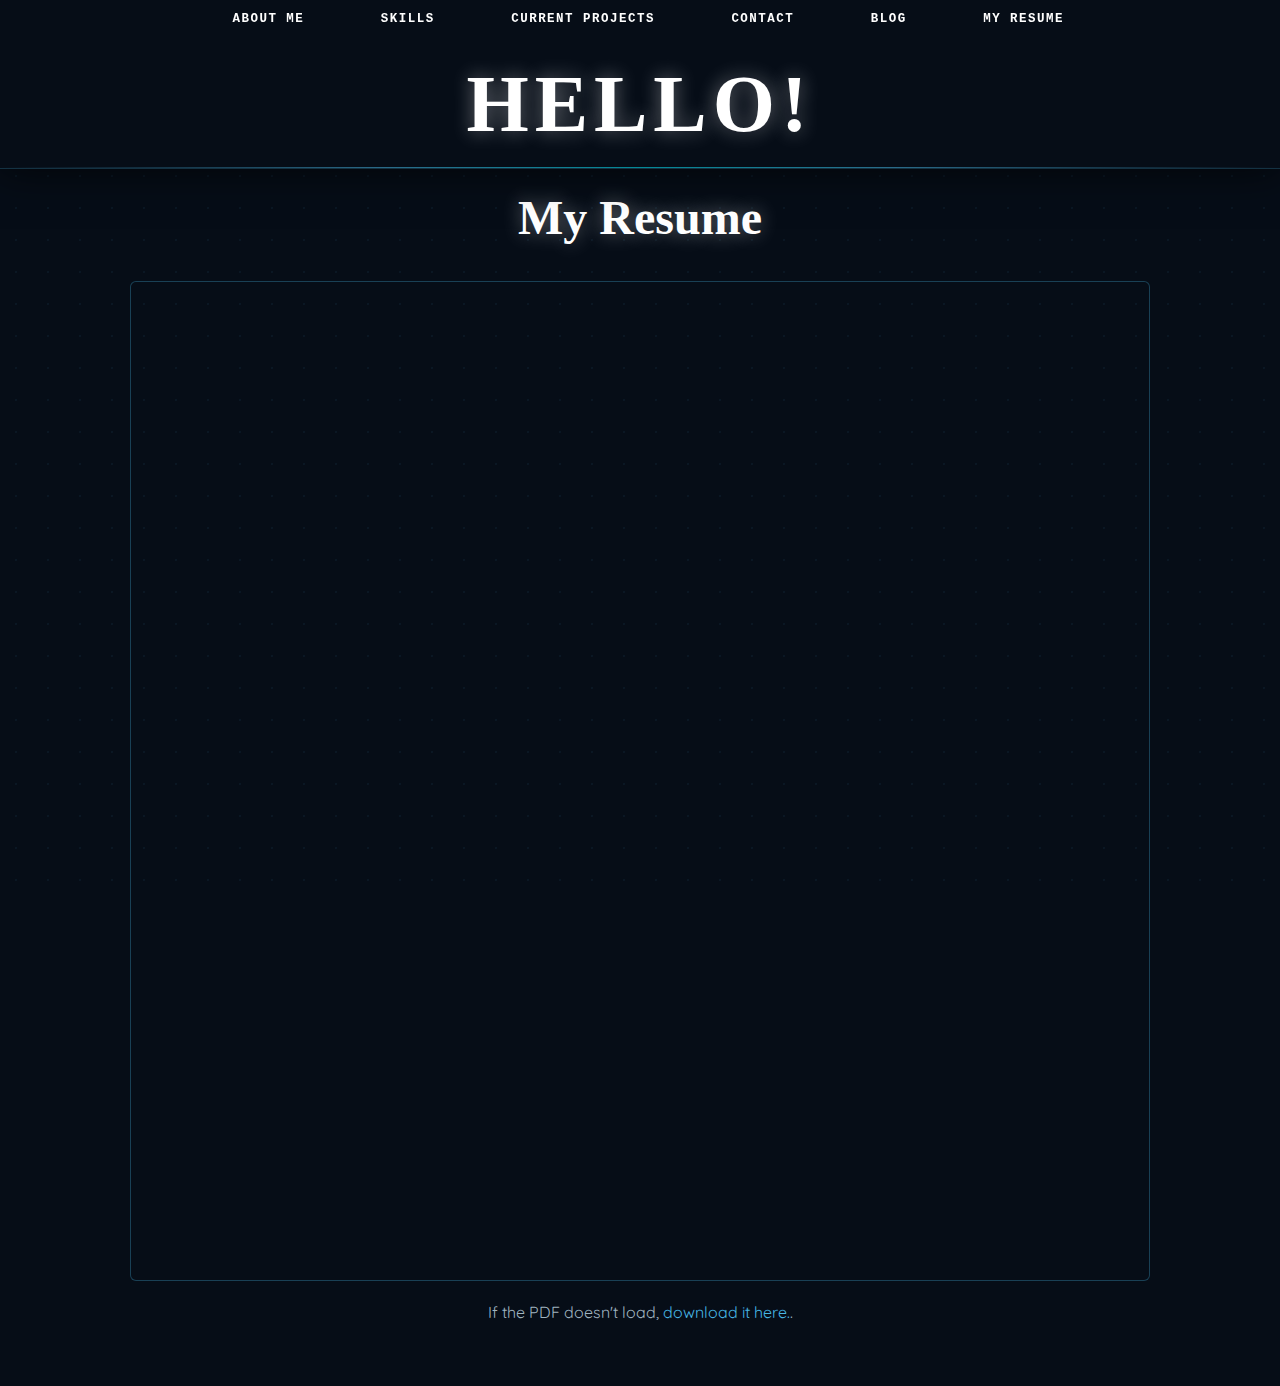
<file: myResume.html>
<!DOCTYPE html>
<html lang="en">
    <head>
        <meta charset="UTF-8" />
        <meta name="viewport" content="width=device-width, initial-scale=1.0" />
        <title>HELLO! - Christopher Macabugao</title>

        <link
            rel="stylesheet"
            href="https://cdnjs.cloudflare.com/ajax/libs/font-awesome/6.6.0/css/all.min.css"
        />
        <link rel="preconnect" href="https://fonts.googleapis.com">
        <link rel="preconnect" href="https://fonts.gstatic.com" crossorigin>
        <link href="https://fonts.googleapis.com/css2?family=Island+Moments&family=Monsieur+La+Doulaise&family=Permanent+Marker&family=Quicksand:wght@300..700&display=swap" rel="stylesheet">
        <link rel="stylesheet" href="index.css" />
    </head>

    <body>
        <header class="site-header">
            <input type="checkbox" id="hamburger" class="hamburger-checkbox">
            <label for="hamburger" class="hamburger" aria-label="Toggle menu">
                <span></span>
                <span></span>
                <span></span>
            </label>

            <nav class="main-nav">
                <ul class="nav-list" id="nav-list">
                    <li><a href="index.html#about">About Me</a></li>
                    <li><a href="index.html#skills">Skills</a></li>
                    <li><a href="index.html#future-dev">Current Projects</a></li>
                    <li><a href="index.html#contact">Contact</a></li>
                    <li><a href="blog1.html">Blog</a></li>
                    <li><a href="myResume.html">My Resume</a></li>
                </ul>
            </nav>

            <h1 class="hello-title">
                <a href="index.html">HELLO!</a>
            </h1>
        </header>
        <div class="resume-container">
            <h2>My Resume</h2>
            <iframe src="files/Macabugao-Cyber-Resume (1).pdf" title="Christopher Macabugao Resume" width="100%" height="800px"></iframe>
            <p>If the PDF doesn't load, <a href="files/Macabugao-Cyber-Resume (1).pdf" download>download it here.</a>.</p>
        </div>
    </body>
</html>
</file>
<file: index.css>
@import url('https://fonts.googleapis.com/css2?family=Island+Moments&family=Monsieur+La+Doulaise&family=Permanent+Marker&display=swap');

/* =================================== GLOBAL & RESET =================================== */
*, *::before, *::after {
    margin: 0;
    padding: 0;
    box-sizing: border-box;
}

html {
    scroll-behavior: smooth;
    scroll-padding-top: 180px;
    height: 100%;
    width: 100%;
}

body {
    font-family: 'Quicksand', sans-serif;
    min-height: 100%;
    display: flex;
    flex-direction: column;
    line-height: 1.6;
    color: #333;
    background: #060d17;
    overflow-x: hidden;
}

/* =================================== HEADER SECTION =================================== */
.site-header {
    position: fixed;
    top: 0;
    left: 0;
    right: 0;
    width: 100%;
    background: #060d17;
    color: white;
    text-align: center;
    z-index: 1000;
}

.hello-title a {
    font-family: 'Permanent Marker', cursive;
    font-size: 3.5rem;
    color: white;
    text-decoration: none;
    text-shadow: 0 0 20px rgba(255, 255, 255, 0.4);
    transition: text-shadow 0.45s ease;
}

.hello-title a:hover {
    text-shadow: 
        0 0 40px #ffffff,
        0 0 80px #ffffff,
        0 0 120px #ffffff;
}

.hamburger-checkbox {
    display: none;
}

.hamburger {
    position: absolute;
    top: 20px;
    right: 20px;
    cursor: pointer;
    z-index: 1001;
    display: inline-block;
}

.hamburger span {
    background: white;
    width: 30px;
    height: 4px;
    margin: 5px 0;
    display: block;
    transition: all 0.3s ease;
}

.hamburger-checkbox:checked + .hamburger span:nth-child(1) {
    transform: rotate(45deg) translate(5px, 5px);
}

.hamburger-checkbox:checked + .hamburger span:nth-child(2) {
    opacity: 0;
}

.hamburger-checkbox:checked + .hamburger span:nth-child(3) {
    transform: rotate(-45deg) translate(7px, -6px);
}

.main-nav {
    max-height: 0;
    overflow: hidden;
    transition: max-height 0.4s ease-in-out;
    position: absolute;
    top: 100%;
    left: 0;
    width: 100%;
    background: #060d17;
    padding: 0;
    z-index: 999;
}

.hamburger-checkbox:checked ~ .main-nav {
    max-height: 500px;
}

.nav-list {
    list-style: none;
    padding: 0;
    margin: 0;
    display: flex;
    flex-direction: column;
    align-items: center;
    gap: 20px;
}

.nav-list li {
    margin: 0;
}

.nav-list a {
    color: white;
    text-decoration: none;
    font-weight: bold;
    font-size: 1rem;
    transition: color 0.3s ease;
    display: block;
    padding: 10px 20px;
}

.nav-list a:hover {
    color: #47b6e4;
}

.container {
    max-width: 1200px;
    margin: 0 auto;
    display: flex;
    flex-direction: column;
    align-items: center;
    gap: 1rem;
}

@media (min-width: 835px) {
    .hamburger {
        display: none;
    }

    .main-nav {
        max-height: none;
        overflow: visible;
        display: flex;
        position: static;
        background: none;
        padding: 0;
        justify-content: center;
        transition: none;
    }

    .nav-list {
        flex-direction: row;
        gap: 60px;
    }

    .nav-list a {
        font-size: 1.1rem;
        padding: 10px 0;
        position: relative;
    }

    .nav-list a::after {
        content: '';
        position: absolute;
        width: 0;
        height: 3px;
        bottom: 0;
        left: 50%;
        background: #47b6e4;
        transition: all 0.4s ease;
        transform: translateX(-50%);
    }

    .nav-list a:hover::after {
        width: 100%;
    }

    .nav-list a:hover {
        color: #47b6e4;
    }
    
    .hello-title a {
        font-size: 5rem;
    }
}

/* =================================== WELCOME SECTION =================================== */
.welcome-section {
    position: relative;
    height: 140vh;
    background: #060d17;
    display: flex;
    align-items: center;
    overflow: hidden;
}

.welcome-container {
    width: 100%;
    max-width: 1200px;
    margin: 0 auto;
    display: flex;
    flex-direction: column;
    align-items: center;
}

.welcome-text-wrapper {
    text-align: center;
    z-index: 2;
}

.welcome-title {
    font-family: 'Permanent Marker', cursive;
    font-size: 3rem;
    color: white;
    line-height: 1.1;
    margin-bottom: 15px;
    text-shadow: 4px 4px 0px rgba(0,0,0,0.3);
}

.welcome-tagline {
    font-size: 1.1rem;
    color: #47b6e4;
    margin-bottom: 25px;
    font-weight: bold;
    letter-spacing: 1px;
}

.social-icons {
    display: flex;
    justify-content: center;
    gap: 20px;
    margin-bottom: 40px;
}

.social-icons a {
    color: white;
    font-size: 20px;
    width: 40px;
    height: 40px;
    background: rgba(255, 255, 255, 0.15);
    border-radius: 50%;
    display: inline-flex;
    align-items: center;
    justify-content: center;
    transition: all 0.3s ease;
}

.social-icons a:hover {
    background: #ff4757;
    transform: translateY(-5px);
}

.scroll-down {
    display: inline-flex;
    align-items: center;
    gap: 10px;
    padding: 12px 30px;
    background: #47b6e4;
    color: white;
    font-weight: bold;
    text-decoration: none;
    border-radius: 50px;
    transition: all 0.4s ease;
    box-shadow: 0 5px 15px rgba(71, 182, 228, 0.4);
}

.scroll-down:hover {
    background: #ff4757;
    transform: translateY(5px);
    box-shadow: 0 10px 25px rgba(255, 71, 87, 0.5);
}

.welcome-image-wrapper {
    position: relative;
    z-index: 1;
    animation: fadeIn 1.5s ease-out;
}

.portrait-frame {
    position: relative;
    width: 280px;
    height: 350px;
    border: 8px solid rgba(255, 255, 255, 0.1);
    border-radius: 30px 0 30px 0;
    box-shadow: 20px 20px 0 rgba(0,0,0,0.2);
    overflow: hidden;
    transition: transform 0.3s ease;
}

.portrait-frame:hover {
    transform: scale(1.02) rotate(1deg);
    border-color: #47b6e4;
}

.portrait-frame img {
    width: 100%;
    height: 100%;
    object-fit: cover;
}

#welcome .welcome-text-wrapper {
    animation: slideRight 1s ease-out backwards;
}

#welcome .welcome-image-wrapper {
    animation: slideLeft 2s ease-out backwards;
}

@media (min-width: 429px) and (max-width: 834px) {
    .welcome-section {
        height: 75vh;
    }
}

@media (min-width: 835px) {
    .welcome-section {
        height: 120vh;
    }
    
    .welcome-container {
        width: 100%;
        max-width: 950px;
        margin: 0 auto;
        flex-direction: row;
        justify-content: space-between;
        align-items: center;
        text-align: left;
        padding: 0 40px;
    }

    .welcome-text-wrapper {
        text-align: left;
        flex: 1;
    }

    .social-icons {
        justify-content: flex-start;
    }

    .welcome-title {
        font-size: 4.5rem;
    }

    .welcome-tagline {
        font-size: 1.4rem;
    }

    .welcome-image-wrapper {
        flex: 1;
        display: flex;
        justify-content: flex-end;
    }

    .portrait-frame {
        width: 400px;
        height: 500px;
        border-width: 12px;
        box-shadow: 30px 30px 0 rgba(0,0,0,0.2);
    }
}

/* =================================== ABOUT SECTION =================================== */
.about-section {
    position: relative;
    padding: 100px 20px;
    background: #f8f9fa;
    overflow: hidden;
}

.about-container {
    position: relative;
    min-height: 700px;
    width: 100%;
    max-width: 1200px;
    margin: 0 auto;
    display: flex;
    flex-direction: column;
    justify-content: center;
    align-items: center;
}

#about .about-container {
    animation: slideUp 1s ease-out 1s backwards;
}

.about-container:has(.orbit-img:hover) .about-text {
    opacity: 0.2;
    transition: opacity 0.3s;
}

.about-text {
    position: relative;
    z-index: 10;
    width: 90%;
    max-width: 500px;
    background: rgba(255, 255, 255, 0.9);
    padding: 40px;
    border-radius: 20px;
    box-shadow: 0 15px 35px rgba(0, 0, 0, 0.15);
    text-align: center;
    border: 1px solid rgba(0,0,0,0.05);
    backdrop-filter: blur(5px);
}

.orbit-img {
    position: absolute;
    z-index: 1;
    width: 120px;
    height: 120px;
    object-fit: cover;
    border-radius: 15px;
    border: 4px solid white;
    box-shadow: 0 8px 20px rgba(0,0,0,0.2);
    transition: transform 0.4s cubic-bezier(0.175, 0.885, 0.32, 1.275), z-index 0s;
}

.orbit-img:hover {
    z-index: 100;
    border-color: #47b6e4;
    box-shadow: 0 15px 40px rgba(0,0,0,0.4);
    cursor: pointer;
}

.pos-1 { top: 5%;      left: -10%;    transform: rotate(-15deg); }
.pos-2 { top: 5%;      right: -10%;   transform: rotate(10deg); }
.pos-3 { top: 40%;     left: -20px;   transform: rotate(-5deg); }
.pos-4 { top: -10%;    right: 35%;    transform: rotate(5deg); }
.pos-5 { bottom: 5%;   left: -10%;    transform: rotate(-10deg); }
.pos-6 { bottom: 5%;   right: -10%;   transform: rotate(8deg); }
.pos-7 { bottom: -10%; left: 35%;     transform: rotate(-10deg); }
.pos-8 { bottom: 40%;  left: 80%;     transform: rotate(8deg); }

.pos-1:hover { transform: scale(2.2) translate(30px, 30px) rotate(0deg); }
.pos-2:hover { transform: scale(2.2) translate(-30px, 30px) rotate(0deg); }
.pos-3:hover { transform: scale(2.2) translate(30%, 0px) rotate(0deg); }
.pos-4:hover { transform: scale(2.2) translate(0%, 30%) rotate(0deg); }
.pos-5:hover { transform: scale(2.2) translate(30%, -30px) rotate(0deg); }
.pos-6:hover { transform: scale(2.2) translate(-30px, -30px) rotate(0deg); }
.pos-7:hover { transform: scale(2.2) translate(0%, -30%) rotate(0deg); }
.pos-8:hover { transform: scale(2.2) translate(-30%, 0%) rotate(0deg); }

@media (min-width: 429px) and (max-width: 834px) {
    .about-section .about-container {
        display: flex !important;
        flex-direction: column;
        justify-content: center;
        align-items: center;
        min-height: 800px;
    }

    .about-text {
        max-width: 550px;
        padding: 50px;
    }

    .orbit-img {
        width: 200px;
        height: 200px;
    }

    .pos-1 { top: 2%; left: 5%; }
    .pos-2 { top: 2%; right: 5%; }
    .pos-3 { top: 40%; left: 0%; }
    .pos-4 { top: 0%; right: 36%; }
    .pos-5 { bottom: 5%; left: 10%; }
    .pos-6 { bottom: 5%; right: 10%; }
    .pos-7 { bottom: 4%; left: 37%; }
    .pos-8 { bottom: 40%; left: 75%; }
}

@media (min-width: 835px) {
    .about-section .about-container {
        display: flex !important;
        flex-direction: column;
        align-items: center;
        justify-content: center;
        width: 100%;
        margin: 0 auto;
    }
      
    .about-container {
        min-height: 800px;
    }

    .about-text {
        max-width: 700px;
        padding: 60px;
    }

    .orbit-img {
        width: 250px;
        height: 250px;
    }

    .pos-1 { top: 2%; left: 5%; }
    .pos-2 { top: 2%; right: 5%; }
    .pos-3 { top: 40%; left: 75%; }
    .pos-4 { top: 0%; right: 40%; }
    .pos-5 { bottom: 5%; left: 10%; }
    .pos-6 { bottom: 5%; right: 10%; }
    .pos-7 { bottom: 4%; left: 40%; }
    .pos-8 { bottom: 40%; left: 0%; }

    .pos-1:hover { transform: scale(1.2) translate(30px, 30px) rotate(0deg); }
    .pos-2:hover { transform: scale(1.2) translate(-30px, 30px) rotate(0deg); }
    .pos-3:hover { transform: scale(1.2) translate(-30%, 0px) rotate(0deg); }
    .pos-4:hover { transform: scale(1.2) translate(0%, 10%) rotate(0deg); }
    .pos-5:hover { transform: scale(1.2) translate(30px, -30px) rotate(0deg); }
    .pos-6:hover { transform: scale(1.2) translate(-30px, -30px) rotate(0deg); }
    .pos-7:hover { transform: scale(1.2) translate(0%, -30%) rotate(0deg); }
    .pos-8:hover { transform: scale(1.2) translate(30%, 0%) rotate(0deg); }
}

/* =================================== SKILLS SECTION =================================== */
.skills-bg {
    background: #e3f2fd;
    padding: 40px 0;
}

.skills-section .section-title {
    font-family: 'Permanent Marker';
    font-size: 3rem;
    color: #264559;
    text-align: center;
    margin-bottom: 40px;
}

.skill-row {
    display: grid;
    gap: 50px;
    margin-bottom: 100px;
    align-items: center;
    grid-template-columns: 1fr;
    text-align: center;
}

.skill-text {
    background: white;
    padding: 40px;
    border-radius: 16px;
    box-shadow: 0 15px 35px rgba(0, 0, 0, 0.3);
}

.skill-title {
    font-family: 'Permanent Marker', cursive;
    font-size: 2rem;
    color: #47b6e4;
    margin-bottom: 20px;
}

.skill-image {
    display: flex;
    justify-content: center;
    align-items: center;
    order: -1;
}

.card {
    perspective: 1000px;
    cursor: pointer;
    background: transparent;
}

.card-inner {
    position: relative;
    width: 100%;
    height: 100%;
    text-align: center;
    transition: transform 0.6s cubic-bezier(0.4, 0.2, 0.2, 1);
    transform-style: preserve-3d;
}

.card:hover .card-inner {
    transform: rotateY(180deg);
}

.card-front,
.card-back {
    position: absolute;
    width: 100%;
    height: 100%;
    backface-visibility: hidden;
    overflow: hidden;
    border: 3px solid rgba(255,255,255,0.1);
    box-shadow: 0 10px 20px rgba(0,0,0,0.3);
}

.card-front { 
    background: #fff; 
}

.card-front img {
    width: 100%;
    height: 100%;
    object-fit: cover;
    transition: transform 0.5s ease;
}

.card:hover .card-front img { 
    transform: scale(1.1); 
}

.card-back {
    background: #1a2d3a;
    transform: rotateY(180deg);
    display: flex;
    flex-direction: column;
    align-items: center;
    justify-content: center;
    border-color: #47b6e4;
}

.card-back h3 {
    font-family: 'Permanent Marker', cursive;
    color: #47b6e4;
    margin-bottom: 10px;
    font-size: 1.5rem;
}

.card-back ul {
    list-style: none;
    padding: 0;
    margin: 0;
}

.card-back li {
    color: white;
    font-size: 1.1rem;
    margin: 5px 0;
    border-bottom: 1px solid rgba(255,255,255,0.2);
    padding-bottom: 2px;
}

.skill-image .card {
    width: 350px;
    height: 350px;
}

.skill-image .card-front,
.skill-image .card-back {
    border-radius: 20%;
    border: 5px solid white;
}

.orbit-item .card-front,
.orbit-item .card-back {
    border-radius: 16px;
}

.skill-row.reverse {
    direction: ltr;
}

.skill-row.reverse > * {
    direction: ltr;
}

#skills .skill-row {
    animation: slideRight 2s ease-out 1s backwards;
}

#skills .skill-row.reverse {
    animation: slideLeft 2s ease-out 1.2s backwards;
}

@media (min-width: 429px) and (max-width: 834px) {
    .skill-row {
        grid-template-columns: 1fr 1fr;
        text-align: left;
        gap: 40px;
    }

    .skill-row.reverse {
        direction: rtl;
    }
    
    .skill-row.reverse .skill-text {
        direction: ltr;
        text-align: left;
    }
}

@media (min-width: 835px) {
    .skill-row {
        grid-template-columns: 1fr 1fr;
        text-align: left;
        gap: 60px;
    }

    .skill-row.reverse {
        direction: rtl;
    }

    .skill-image {
        order: initial;
    }

    .skill-image .card {
        height: 400px;
        width: 400px;
    }
}
/* =================================== PROJECTS SECTION =================================== */
#future-dev {
    background: #060d17;
    padding: 80px 20px;
    color: white;
}

.future-dev-container {
    max-width: 1200px;
    margin: 0 auto;
}

.future-title {
    font-family: 'Permanent Marker', cursive;
    font-size: 3rem;
    color: #47b6e4;
    margin-bottom: 40px;
    text-align: center;
    text-shadow: 0 0 20px rgba(71, 182, 228, 0.4);
    animation: glowPulse 3s infinite alternate;
}

/* ── Orbit Stage ── */
.orbit-stage {
    --orbit-r: 360px;
    position: relative;
    width: 100%;
    height: 380px;
    perspective: 1400px;
    perspective-origin: 50% 50%;
    display: flex;
    align-items: center;
    justify-content: center;
    margin-top: 20px;
}

.orbit-track {
    position: relative;
    width: 160px;
    height: 220px;
    transform-style: preserve-3d;
    transition: transform 0.9s cubic-bezier(0.45, 0.05, 0.55, 0.95);
}

.orbit-item {
    position: absolute;
    width: 160px;
    height: 220px;
    top: 0;
    left: 0;
    cursor: pointer;
}

.orbit-item .card {
    width: 160px;
    height: 220px;
}

/* Active (front) card: glow boost */
.orbit-item.active .card-front,
.orbit-item.active .card-back {
    box-shadow: 0 0 32px rgba(71, 182, 228, 0.45), 0 20px 50px rgba(0, 0, 0, 0.5);
}

/* Nav buttons */
.orbit-btn {
    position: absolute;
    top: 50%;
    transform: translateY(-50%);
    background: rgba(71, 182, 228, 0.1);
    border: 1px solid rgba(71, 182, 228, 0.35);
    color: #47b6e4;
    font-size: 2.4rem;
    line-height: 1;
    width: 50px;
    height: 50px;
    border-radius: 50%;
    cursor: pointer;
    z-index: 10;
    display: flex;
    align-items: center;
    justify-content: center;
    transition: background 0.2s, border-color 0.2s, transform 0.2s;
    user-select: none;
    font-family: sans-serif;
}

.orbit-btn:hover {
    background: rgba(71, 182, 228, 0.28);
    border-color: rgba(71, 182, 228, 0.7);
    transform: translateY(-50%) scale(1.12);
}

.orbit-prev { left: 16px; }
.orbit-next { right: 16px; }

.tile-warning-flip .warning-front {
    background: #333;
    border: 3px solid #ff4757;
    display: flex;
    flex-direction: column;
    align-items: center;
    justify-content: center;
    text-align: center;
    padding: 10px;
}

.warning-front p {
    color: white;
    font-size: 1.1rem;
    line-height: 1.4;
}

.warning-front strong {
    font-family: 'Permanent Marker', cursive;
    font-size: 2rem;
    background: linear-gradient(90deg, #ff4757, #ff6b6b);
    -webkit-background-clip: text;
    background-clip: text;
    -webkit-text-fill-color: transparent;
    display: block;
    animation: pulseGlow 1s infinite alternate;
}

.tile-warning-flip .card-back {
    background: #1a2d3a;
    border-color: #ff4757;
}

#future-dev .future-title {
    animation: fadeIn 1s ease-out 1.5s backwards;
}
#future-dev .orbit-stage {
    animation: slideUp 1s ease-out 1.7s backwards;
}

#contact .contact-container {
    animation: slideUp 1s ease-out 2s backwards;
}

/* ==================== PROGRESS BARS ==================== */

.progress-wrapper {
    width: 100%;
    margin: 10px 0;
}

.progress-label {
    display: flex;
    justify-content: space-between;
    font-size: 0.8rem;
    font-weight: bold;
    color: #ff4757;
    margin-bottom: 5px;
}

.progress-track {
    width: 100%;
    height: 10px;
    background: rgba(0, 0, 0, 0.4);
    border-radius: 10px;
    overflow: hidden;
    border: 1px solid rgba(255, 71, 87, 0.3);
}

.bootcamp-progress-fill,
.mactrack-progress-fill,
.dashboard-progress-fill,
.rmf-progress-fill {
    height: 100%;
    background: linear-gradient(90deg, #ff4757, #ff6b6b);
    border-radius: 10px;
    width: 0%;
    box-shadow: 0 0 10px rgba(255, 71, 87, 0.7);
}

.rmf-progress-fill {
    background: linear-gradient(90deg, #00d2d3, #47b6e4);
    box-shadow: 0 0 10px rgba(71, 182, 228, 0.7);
}

.card:hover .bootcamp-progress-fill  { animation: bootcamp-load 1.5s ease-out forwards 0.3s; }
.card:hover .mactrack-progress-fill  { animation: mactrack-load 1.5s ease-out forwards 0.3s; }
.card:hover .dashboard-progress-fill { animation: dashboard-load 1.5s ease-out forwards 0.3s; }
.card:hover .rmf-progress-fill       { animation: rmf-load 1.5s ease-out forwards 0.3s; }

.tile-big .card-front { background: #0d1a24; }
.tile-big .card-back  { background: #1a2d3a; }



/* ==================== RMF LOADING BAR ==================== */

.rmf-progress-fill {
    height: 100%;
    background: linear-gradient(90deg, #00d2d3, #47b6e4);
    border-radius: 10px;
    width: 0%;
    box-shadow: 0 0 10px rgba(71, 182, 228, 0.7);
}

.card:hover .rmf-progress-fill {
    animation: rmf-loadBar 1.5s ease-out forwards 0.3s;
}

@keyframes rmf-loadBar {
    from { width: 0%; }
    to   { width: 30%; }
}

@media (max-width: 700px) {
    .orbit-stage {
        --orbit-r: 240px;
        height: 320px;
    }
    .orbit-item,
    .orbit-item .card {
        width: 130px;
        height: 180px;
    }
    .orbit-track {
        width: 130px;
        height: 180px;
    }
}

@media (min-width: 1024px) {
    .future-title {
        font-size: 5rem;
    }
    .orbit-stage {
        --orbit-r: 400px;
        height: 420px;
    }
}

/* =================================== CONTACT SECTION =================================== */
.contact-section {
    padding: 50px 20px;
    background: #e3f2fd;
    color: black;
    text-align: center;
}

.contact-container {
    max-width: 1200px;
    margin: 0 auto;
    padding: 20px;
    background: #47b6e4;
    border-radius: 20px;
    box-shadow: 0 10px 30px rgba(0, 0, 0, 0.4);
    display: flex;
    flex-direction: column;
    align-items: center;
    gap: 10px;
}

.contact-header {
    font-family: 'Permanent Marker';
    font-size: 2.5rem;
    color: #f8f9fa;
    margin-bottom: 5px;
    text-shadow: 2px 2px 0 #264559;
}

.contact-social-icons {
    display: flex;
    justify-content: center;
    gap: 30px;
}

.contact-social-icons a {
    color: #264559;
    font-size: 24px;
    width: 45px;
    height: 45px;
    background: rgb(255, 255, 255, 0.15);
    border-radius: 50%;
    display: inline-flex;
    align-items: center;
    justify-content: center;
    transition: all 0.3s ease;
}

.contact-social-icons a:hover {
    background: rgba(255, 71, 87);
    transform: translateY(-5px);
}

.contact-content {
    width: 100%;
    display: flex;
    flex-direction: column;
    gap: 30px;
    align-items: center;
}

form {
    width: 100%;
    max-width: 500px;
    display: flex;
    flex-direction: column;
    gap: 20px;
}

.form-group {
    display: flex;
    flex-direction: column;
    text-align: left;
}

.form-group label {
    font-size: 1.1rem;
    margin-bottom: 10px;
    color: #264559;
    font-weight: bold;
}

.form-group input,
.form-group textarea {
    padding: 12px;
    border: 1px solid #264559;
    border-radius: 10px;
    background: #f8f9fa;
    color: #264559;
    font-size: 1rem;
    transition: all 0.3s ease;
}

button[type="submit"] {
    padding: 14px 30px;
    background: linear-gradient(90deg, #47b6e4, #0a1628);
    color: white;
    font-weight: bold;
    font-size: 1.2rem;
    border: none;
    border-radius: 50px;
    cursor: pointer;
    transition: all 0.4s ease;
    box-shadow: 0 8px 25px rgba(71, 182, 228, 0.3);
}

button[type="submit"]:hover {
    background: linear-gradient(90deg, #ff4757, #ff6b6b);
    transform: translateY(-5px);
    box-shadow: 0 15px 35px rgba(255, 71, 87, 0.5);
}

.contact-photo img {
    height: 200px;
    width: 200px;
    border: 5px solid #47b6e4;
    border-radius: 50%;
    box-shadow: 10px 10px 40px rgb(255, 255, 255, 1);
}

@media (min-width: 429px) and (max-width: 834px) {
    .contact-container {
        padding: 40px;
        flex-direction: column;
    }

    .contact-photo img {
        height: 250px;
        width: 250px;
    }
}

@media (min-width: 835px) {
    .contact-container {
        padding: 20px;
    }

    .contact-header {
        font-size: 3rem;
    }

    .contact-photo img {
        height: 440px;
        width: 440px;
    }

    .contact-content {
        flex-direction: row;
        justify-content: space-between;
        align-items: flex-start;
        gap: 50px;
    }

    form {
        flex: 1;
    }

    .contact-photo {
        flex: 0 0 auto;
    }
}

/* =================================== FOOTER SECTION =================================== */
.site-footer {
    background: #040a12;
    color: white;
    text-align: center;
}

.back-to-top {
    position: fixed;
    color: white;
    bottom: 80px;
    right: 0px;
    font-size: 26px;
    width: 50px;
    height: 50px;
    background: rgba(255, 255, 255, 0.15);
    border-radius: 50%;
}

.site-footer .hello-title a {
    font-size: 3.5rem;
    color: white;
}

.my-name {
    font-family: 'Island Moments', cursive;
    font-size: 1.5rem;
    color: #47b6e4;
    margin: 30px 0 0;
    display: flex;
    flex-direction: column;
    align-items: center;
    line-height: 0.9;
}

.first-name {
    font-size: 3rem;
    font-style: italic;
    color: white;
    margin-bottom: -20px;
}

.last-name {
    font-size: 5rem;
    font-weight: bold;
    color: #47b6e4;
    text-shadow: 4px 4px 12px rgba(0, 0, 0, 0.6);
}

.footer-socials {
    margin-top: 30px;
    margin-bottom: 30px;
    justify-content: center;
}

.copyright {
    font-size: 0.85rem;
    opacity: 0.6;
    margin-top: 20px;
    border-top: 1px solid rgba(255,255,255,0.1);
    padding-top: 20px;
    width: 100%;
    max-width: 400px;
    margin-left: auto;
    margin-right: auto;
}

@media (min-width: 835px) {
    .site-footer .hello-title a {
        font-size: 5rem;
    }
}

/* =================================== KEYFRAMES =================================== */
@keyframes glowPulse {
    from { text-shadow: 0 0 10px rgba(71, 182, 228, 0.5); }
    to   { text-shadow: 0 0 30px rgba(71, 182, 228, 1); }
}

@keyframes pulseGlow {
    from { text-shadow: 0 0 10px rgba(255, 71, 87, 0.8), 0 0 20px rgba(255, 71, 87, 0.6); }
    to   { text-shadow: 0 0 15px rgba(255, 71, 87, 1),   0 0 30px rgba(255, 71, 87, 0.8); }
}

@keyframes neonPulse {
    from { box-shadow: 0 0 5px rgba(0, 238, 255, 0.4), inset 0 0 5px rgba(0, 238, 255, 0.4); }
    to   { box-shadow: 0 0 20px rgba(0, 238, 255, 0.9), inset 0 0 10px rgba(0, 238, 255, 0.9); transform: scale(1.1); }
}

@keyframes fadeIn {
    from { opacity: 0; }
    to   { opacity: 1; }
}

@keyframes slideDown {
    from { opacity: 0; transform: translateY(-200px); }
    to   { opacity: 1; transform: translateY(0); }
}

@keyframes slideRight {
    from { opacity: 0; transform: translateX(-200px); }
    to   { opacity: 1; transform: translateX(0); }
}

@keyframes slideLeft {
    from { opacity: 0; transform: translateX(200px); }
    to   { opacity: 1; transform: translateX(0); }
}

@keyframes slideUp {
    from { opacity: 0; transform: translateY(200px); }
    to   { opacity: 1; transform: translateY(0); }
}

@keyframes popUp {
    from { opacity: 0; transform: scale(0.8); }
    to   { opacity: 1; transform: scale(1); }
}

@keyframes bootcamp-load { 
    from { width: 0%; } 
    to { width: 17%; } 
}

@keyframes mactrack-load { 
    from { width: 0%; } 
    to { width: 90%; } 
}

@keyframes dashboard-load { 
    from { width: 0%; } 
    to { width: 10%; } 
}

@keyframes rmf-load { 
    from { width: 0%; } 
    to { width: 30%; }
} 

/* ==================== FLIP INDICATOR STYLES ==================== */

.flip-indicator {
    position: absolute;
    bottom: 15px; 
    left: 50%;
    transform: translateX(-50%); 
    
    background: rgba(38, 69, 89, 0.85); 
    backdrop-filter: blur(4px);
    color: #47b6e4;
    border: 1px solid rgba(71, 182, 228, 0.4);
    
    padding: 8px 16px;
    border-radius: 50px; 
    font-size: 0.85rem;
    font-weight: bold;
    text-transform: uppercase;
    letter-spacing: 1px;
    
    display: flex;
    align-items: center;
    gap: 8px;
    
    box-shadow: 0 4px 15px rgba(0,0,0,0.3);
    transition: all 0.3s ease;
    opacity: 0.9;
    z-index: 5;
}

.flip-indicator {
    animation: bounceHint 2s infinite;
}

@keyframes bounceHint {
    0%, 20%, 50%, 80%, 100% {transform: translateX(-50%) translateY(0);}
    40% {transform: translateX(-50%) translateY(-5px);}
    60% {transform: translateX(-50%) translateY(-3px);}
}

.card:hover .flip-indicator {
    opacity: 0;
    transition: opacity 0.2s;
}

/* ==================== BLOG PAGE STYLES ==================== */

.blog-section {
    padding: 120px 20px 60px; 
    min-height: 100vh;
    background: #e3f2fd; 
}

.blog-container {
    background: white;
    border-radius: 20px;
    overflow: hidden;
    box-shadow: 0 10px 40px rgba(0,0,0,0.1);
    max-width: 800px !important;
    padding-top: 80px !important;

}

.blog-hero {
    width: 400px;
    height: 400px;
    overflow: hidden;
}

.blog-hero img {
    width: 100%;
    height: 100%;
    border-radius: 50%;
    object-fit: contain;
}

.blog-content {
    padding: 40px;
    text-align: left;
}

.blog-date {
    color: #ff4757;
    font-weight: bold;
    font-size: 0.9rem;
    text-transform: uppercase;
    letter-spacing: 1px;
}

.blog-title {
    font-family: 'Permanent Marker', cursive;
    color: #264559;
    font-size: 2.5rem;
    margin: 10px 0 30px;
    line-height: 1.1;
}

.blog-body p {
    font-size: 1.1rem;
    color: #555;
    line-height: 1.8;
    margin-bottom: 20px;
}

.blog-body h3 {
    color: #47b6e4;
    margin-top: 30px;
    margin-bottom: 10px;
    font-size: 1.5rem;
}

.blog-quote {
    border-left: 5px solid #ff4757;
    padding-left: 20px;
    font-style: italic;
    color: #264559;
    font-size: 1.2rem;
    margin: 30px 0;
    background: #f8f9fa;
    padding: 20px;
    border-radius: 0 10px 10px 0;
}

.blog-footer {
    margin-top: 50px;
    border-top: 1px solid #eee;
    padding-top: 30px;
    text-align: center;
}

.rmf-link {
    color: #00eeff; 
    text-decoration: none; 
    margin-top: 20px; 
    font-size: 0.9rem;
    font-weight: bold;
    font-family: 'Courier New', monospace;
    display: inline-flex;
    align-items: center;
    gap: 8px; 
    transition: all 0.3s ease;
}

.rmf-link:hover {
    color: white;
    text-shadow: 0 0 10px #00eeff;
    transform: translateY(-2px);
}

/* =================================================================
   JAVASCRIPT ENHANCEMENT STYLES  (added by main.js)
   ================================================================= */

/* ── Custom Cursor ── */
.cursor-ring,
.cursor-dot {
    position: fixed;
    pointer-events: none;
    z-index: 9999;
    border-radius: 50%;
    transform: translate(-50%, -50%);
    will-change: left, top;
    top: -300px;
    left: -300px;
}

.cursor-ring {
    width: 34px;
    height: 34px;
    border: 2px solid rgba(71, 182, 228, 0.75);
    transition: width 0.22s ease, height 0.22s ease, border-color 0.22s ease;
}

.cursor-ring.big {
    width: 58px;
    height: 58px;
    border-color: rgba(255, 71, 87, 0.8);
}

.cursor-dot {
    width: 6px;
    height: 6px;
    background: #47b6e4;
    box-shadow: 0 0 8px #47b6e4, 0 0 16px rgba(71,182,228,0.4);
}

/* ── Particle Canvas ── */
.particle-canvas {
    position: absolute;
    inset: 0;
    width: 100%;
    height: 100%;
    pointer-events: none;
    z-index: 0;
}

/* Ensure welcome content stays above canvas */
.welcome-section .welcome-container {
    position: relative;
    z-index: 2;
}

/* ── Scroll Progress Bar ── */
#scroll-progress {
    position: fixed;
    top: 0;
    left: 0;
    height: 3px;
    width: 0%;
    background: linear-gradient(90deg, #47b6e4, #00eeff, #ff4757);
    z-index: 9998;
    box-shadow: 0 0 10px rgba(71, 182, 228, 0.7);
    pointer-events: none;
    transition: width 0.08s linear;
}

/* ── Scroll Reveal  ── */
.rv {
    transition: opacity 0.75s cubic-bezier(0.22, 1, 0.36, 1),
                transform 0.75s cubic-bezier(0.22, 1, 0.36, 1);
}

.rv-up    { opacity: 0; transform: translateY(48px); }
.rv-left  { opacity: 0; transform: translateX(-48px); }
.rv-right { opacity: 0; transform: translateX(48px); }

.rv.rv-show {
    opacity: 1 !important;
    transform: none !important;
}

/* ── Active Nav Link ── */
.nav-list a.nav-active {
    color: #47b6e4;
}

@media (min-width: 835px) {
    .nav-list a.nav-active::after {
        width: 100%;
    }
}

/* ── Typewriter cursor blink ── */
.welcome-tagline::after {
    content: '|';
    color: #47b6e4;
    font-weight: bold;
    margin-left: 2px;
    animation: blink 0.75s step-end infinite;
}

@keyframes blink {
    0%, 100% { opacity: 1; }
    50%       { opacity: 0; }
}

/* ── Back-to-top enhanced ── */
.back-to-top {
    display: flex;
    align-items: center;
    justify-content: center;
    cursor: pointer;
    opacity: 0;
    transform: translateY(8px);
    transition: opacity 0.35s ease, transform 0.35s ease, background 0.3s ease;
    text-decoration: none;
}

.back-to-top.btt-visible {
    opacity: 1;
    transform: translateY(0);
}

.back-to-top:hover {
    background: #47b6e4;
    color: #264559;
}

/* ── Click-to-flip (touch devices) ── */
.touch-flipped .card-inner {
    transform: rotateY(180deg) !important;
}

/* ── Floating Orbit Photos ── */
@keyframes orbitFloat {
    0%   { transform: rotate(var(--base-rot, 0deg)) translateY(0px);     }
    100% { transform: rotate(var(--base-rot, 0deg)) translateY(-12px);   }
}

.orbit-float {
    animation:
        orbitFloat var(--float-dur, 3s) ease-in-out var(--float-delay, 0s) infinite alternate;
}

/* Pause float on hover so the CSS hover zoom takes over cleanly */
.orbit-float:hover {
    animation-play-state: paused;
}

/* ── Header — glass/blur on scroll ── */
.header-scrolled {
    backdrop-filter: blur(12px);
    box-shadow: 0 2px 24px rgba(0, 0, 0, 0.4);
    background: rgba(38, 69, 89, 0.88) !important;
}

/* ── Toast Notification ── */
.toast-msg {
    position: fixed;
    bottom: 30px;
    left: 50%;
    transform: translateX(-50%) translateY(20px);
    background: #1a2d3a;
    color: #47b6e4;
    padding: 14px 28px;
    border-radius: 50px;
    font-weight: bold;
    font-size: 1rem;
    border: 1px solid rgba(71, 182, 228, 0.6);
    box-shadow: 0 8px 30px rgba(71, 182, 228, 0.35);
    opacity: 0;
    transition: opacity 0.4s ease, transform 0.4s ease;
    z-index: 10000;
    pointer-events: none;
    white-space: nowrap;
    display: flex;
    align-items: center;
    gap: 10px;
}

.toast-show {
    opacity: 1;
    transform: translateX(-50%) translateY(0);
}

/* ── Glitch flicker CSS helper ── */
.welcome-title {
    position: relative;
    display: inline-block;
    cursor: default;
}

/* ── Skill Card enhanced hover (desktop) ── */
@media (min-width: 835px) {
    .skill-image .card:hover {
        filter: drop-shadow(0 0 18px rgba(71, 182, 228, 0.45));
    }
}

/* ── Project Card glow on hover ── */
.orbit-item .card:hover {
    filter: drop-shadow(0 0 12px rgba(71, 182, 228, 0.3));
}

/* ── Hero section: slight gradient overlay for contrast ── */
.welcome-section::before {
    content: '';
    position: absolute;
    inset: 0;
    background: radial-gradient(ellipse at 60% 50%, rgba(71,182,228,0.06) 0%, transparent 70%);
    pointer-events: none;
    z-index: 1;
}

/* ── Form input focus glow ── */
.form-group input:focus,
.form-group textarea:focus {
    outline: none;
    border-color: #47b6e4;
    box-shadow: 0 0 0 3px rgba(71, 182, 228, 0.2);
}

/* ── Social icon transition improvement ── */
.social-icons a,
.contact-social-icons a {
    transition: background 0.3s ease, transform 0.3s ease, box-shadow 0.3s ease !important;
}

.social-icons a:hover,
.contact-social-icons a:hover {
    box-shadow: 0 8px 20px rgba(255, 71, 87, 0.45);
}

/* ── Portrait glow on hover ── */
.portrait-frame:hover {
    box-shadow: 0 0 40px rgba(71, 182, 228, 0.35), 30px 30px 0 rgba(0,0,0,0.2);
}

/* ── Flip indicator pulse ring (extra flair) ── */
.flip-indicator::before {
    content: '';
    position: absolute;
    inset: -4px;
    border-radius: inherit;
    border: 1px solid rgba(71, 182, 228, 0.3);
    animation: ringPulse 2s ease-in-out infinite;
}

@keyframes ringPulse {
    0%, 100% { transform: scale(1);   opacity: 0.4; }
    50%       { transform: scale(1.1); opacity: 0;   }
}

/* =================================================================
   PROJECT CARD REDESIGN
   ================================================================= */

/* ── Card-front overlay (label + status badge) ── */
.card-front-overlay {
    position: absolute;
    bottom: 0;
    left: 0;
    right: 0;
    padding: 28px 14px 10px;
    background: linear-gradient(to top, rgba(15, 25, 35, 0.96) 0%, transparent 100%);
    display: flex;
    align-items: flex-end;
    justify-content: space-between;
    z-index: 3;
    pointer-events: none;
}

.cfo-label {
    font-family: 'Permanent Marker', cursive;
    font-size: 0.82rem;
    color: #fff;
    letter-spacing: 1px;
    text-transform: uppercase;
    text-shadow: 0 1px 4px rgba(0,0,0,0.8);
}

.cfo-badge {
    font-size: 0.62rem;
    color: #47b6e4;
    font-weight: bold;
    letter-spacing: 1px;
    text-transform: uppercase;
    display: flex;
    align-items: center;
    gap: 4px;
    font-family: 'Courier New', monospace;
}

/* ── Status pulse dot ── */
.status-pulse {
    width: 7px;
    height: 7px;
    border-radius: 50%;
    display: inline-block;
    background: #47b6e4;
    flex-shrink: 0;
    animation: dotPulse 1.8s ease-in-out infinite;
}
.status-pulse.amber { background: #ffa502; animation: dotPulseAmber 1.8s ease-in-out infinite; }
.status-pulse.red   { background: #ff4757; animation: dotPulseRed   1.5s ease-in-out infinite; }
.status-pulse.green { background: #2ed573; animation: dotPulseGreen 2s ease-in-out infinite; }

@keyframes dotPulse      { 0%,100%{box-shadow:0 0 0 0 rgba(71,182,228,0.6)} 50%{box-shadow:0 0 0 5px rgba(71,182,228,0)} }
@keyframes dotPulseAmber { 0%,100%{box-shadow:0 0 0 0 rgba(255,165,2,0.6)}  50%{box-shadow:0 0 0 5px rgba(255,165,2,0)}  }
@keyframes dotPulseRed   { 0%,100%{box-shadow:0 0 0 0 rgba(255,71,87,0.6)}  50%{box-shadow:0 0 0 5px rgba(255,71,87,0)}  }
@keyframes dotPulseGreen { 0%,100%{box-shadow:0 0 0 0 rgba(46,213,115,0.6)} 50%{box-shadow:0 0 0 5px rgba(46,213,115,0)} }

/* ── Card-back: grid pattern + layout ── */
.card-back {
    background-image:
        linear-gradient(rgba(71,182,228,0.04) 1px, transparent 1px),
        linear-gradient(90deg, rgba(71,182,228,0.04) 1px, transparent 1px);
    background-size: 22px 22px;
}

/* Card-back content layout */
.cb-wrap {
    display: flex;
    flex-direction: column;
    align-items: center;
    justify-content: center;
    gap: 6px;
    width: 100%;
    height: 100%;
    padding: 16px;
}

.cb-icon {
    font-size: 2.2rem;
    color: #47b6e4;
    filter: drop-shadow(0 0 10px rgba(71,182,228,0.7));
    line-height: 1;
    margin-bottom: 4px;
}

.cb-icon.icon-red   { color: #ff4757; filter: drop-shadow(0 0 10px rgba(255,71,87,0.7)); }
.cb-icon.icon-gold  { color: #ffd700; filter: drop-shadow(0 0 10px rgba(255,215,0,0.7)); }
.cb-icon.icon-green { color: #2ed573; filter: drop-shadow(0 0 10px rgba(46,213,115,0.7)); }
.cb-icon.icon-amber { color: #ffa502; filter: drop-shadow(0 0 10px rgba(255,165,2,0.7)); }

.cb-title {
    font-family: 'Permanent Marker', cursive;
    color: #47b6e4;
    margin: 0;
    font-size: 1.15rem;
    text-align: center;
    line-height: 1.2;
}

.cb-status-badge {
    display: inline-flex;
    align-items: center;
    gap: 5px;
    background: rgba(71,182,228,0.1);
    border: 1px solid rgba(71,182,228,0.3);
    padding: 2px 10px;
    border-radius: 20px;
    font-size: 0.62rem;
    font-weight: bold;
    color: #47b6e4;
    letter-spacing: 1px;
    text-transform: uppercase;
    font-family: 'Courier New', monospace;
}

.cb-status-badge.badge-red   { color:#ff4757; background:rgba(255,71,87,0.1);  border-color:rgba(255,71,87,0.3); }
.cb-status-badge.badge-gold  { color:#ffd700; background:rgba(255,215,0,0.1);  border-color:rgba(255,215,0,0.3); }
.cb-status-badge.badge-green { color:#2ed573; background:rgba(46,213,115,0.1); border-color:rgba(46,213,115,0.3); }
.cb-status-badge.badge-amber { color:#ffa502; background:rgba(255,165,2,0.1);  border-color:rgba(255,165,2,0.3); }

.cb-desc {
    color: rgba(255,255,255,0.82);
    font-size: 0.78rem;
    line-height: 1.5;
    text-align: center;
    margin: 0;
}

.cb-tags {
    display: flex;
    flex-wrap: wrap;
    justify-content: center;
    gap: 4px;
    margin-top: 4px;
}

.cb-tag {
    background: rgba(255,255,255,0.06);
    border: 1px solid rgba(255,255,255,0.14);
    color: rgba(255,255,255,0.6);
    padding: 2px 7px;
    border-radius: 4px;
    font-size: 0.6rem;
    font-weight: bold;
    letter-spacing: 0.5px;
    text-transform: uppercase;
    font-family: 'Courier New', monospace;
}

.cb-tag.tag-cyan  { color: #47b6e4; border-color: rgba(71,182,228,0.3); background: rgba(71,182,228,0.08); }
.cb-tag.tag-red   { color: #ff4757; border-color: rgba(255,71,87,0.3);  background: rgba(255,71,87,0.08);  }
.cb-tag.tag-gold  { color: #ffd700; border-color: rgba(255,215,0,0.3);  background: rgba(255,215,0,0.08);  }

/* ── Warning card: animated pulsing border ── */
.tile-warning-flip .card-front.warning-front {
    border-width: 2px;
    animation: warnBorder 2s ease-in-out infinite;
    overflow: hidden;
}

.tile-warning-flip .card-front.warning-front::before {
    content: '';
    position: absolute;
    inset: 0;
    background: repeating-linear-gradient(
        -45deg,
        transparent,
        transparent 18px,
        rgba(255,71,87,0.04) 18px,
        rgba(255,71,87,0.04) 36px
    );
    pointer-events: none;
    z-index: 0;
    animation: stripeShift 4s linear infinite;
}

@keyframes stripeShift {
    from { background-position: 0 0; }
    to   { background-position: 72px 0; }
}

@keyframes warnBorder {
    0%,100% { box-shadow: 0 0 8px rgba(255,71,87,0.4),  inset 0 0 8px rgba(255,71,87,0.1); }
    50%      { box-shadow: 0 0 22px rgba(255,71,87,0.8), inset 0 0 18px rgba(255,71,87,0.15); }
}

/* ── MACSys card: gold shimmer on front ── */
.tile-big .card-front {
    overflow: hidden;
}

.tile-big .card-front::after {
    content: '';
    position: absolute;
    top: -50%;
    left: -75%;
    width: 50%;
    height: 200%;
    background: linear-gradient(
        105deg,
        transparent 40%,
        rgba(255,215,0,0.08) 50%,
        transparent 60%
    );
    transform: skewX(-20deg);
    animation: shimmer 4s ease-in-out infinite;
    pointer-events: none;
}

@keyframes shimmer {
    0%   { left: -75%; }
    60%, 100% { left: 130%; }
}

/* ── MACSys card-back: gold accent line ── */
.tile-big .card-back {
    border-top: 3px solid rgba(255, 215, 0, 0.6);
}

/* Highlight stat numbers in project cards */
.cb-stat {
    display: flex;
    align-items: baseline;
    gap: 4px;
    justify-content: center;
}

.cb-stat-num {
    font-family: 'Permanent Marker', cursive;
    font-size: 1.6rem;
    color: #47b6e4;
    line-height: 1;
    text-shadow: 0 0 12px rgba(71,182,228,0.6);
}

.cb-stat-label {
    font-size: 0.65rem;
    color: rgba(255,255,255,0.5);
    text-transform: uppercase;
    letter-spacing: 1px;
    font-family: 'Courier New', monospace;
}

.cb-divider {
    width: 40px;
    height: 1px;
    background: linear-gradient(90deg, transparent, rgba(71,182,228,0.5), transparent);
    margin: 4px auto;
}

/* ── RMF card-back: SDLC stage strip ── */
.sdlc-stages {
    display: flex;
    gap: 3px;
    margin-top: 6px;
}

.sdlc-step {
    flex: 1;
    height: 5px;
    border-radius: 3px;
    background: rgba(255,255,255,0.1);
}

.sdlc-step.done  { background: #2ed573; }
.sdlc-step.active {
    background: #47b6e4;
    box-shadow: 0 0 6px rgba(71,182,228,0.8);
    animation: sdlcPulse 1.5s ease-in-out infinite;
}

@keyframes sdlcPulse {
    0%,100% { opacity: 1; }
    50%      { opacity: 0.5; }
}

.sdlc-label {
    font-size: 0.55rem;
    color: rgba(255,255,255,0.4);
    letter-spacing: 0.5px;
    text-transform: uppercase;
    font-family: 'Courier New', monospace;
    text-align: center;
    margin-top: 3px;
}

/* ── MACTrack: almost-complete glow ── */
.tile-mactrack .card-back {
    border-top: 3px solid rgba(46,213,115,0.6);
}

/* ── Orbit card hover: colored glow per category ── */
.orbit-item.tile-warning-flip .card:hover { filter: drop-shadow(0 0 14px rgba(255,71,87,0.5)); }
.orbit-item.tile-big          .card:hover { filter: drop-shadow(0 0 14px rgba(255,215,0,0.35)); }

/* =================================================================
   FULL CYBER / AI THEME REDESIGN
   ================================================================= */

/* ── Design tokens ── */
:root {
    --c-bg-deep:  #060d17;
    --c-bg-dark:  #080f1d;
    --c-bg-panel: #0a1628;
    --c-cyan:     #47b6e4;
    --c-bright:   #00eeff;
    --c-green:    #00ff88;
    --c-red:      #ff4757;
    --c-amber:    #ffa502;
    --c-text:     #c8e6f5;
    --c-dim:      rgba(200,230,245,0.45);
    --c-border:   rgba(71,182,228,0.22);
    --c-glow:     rgba(71,182,228,0.12);
}

/* ── Global: subtle dot-grid overlay ── */
body::after {
    content: '';
    position: fixed;
    inset: 0;
    background-image: radial-gradient(rgba(71,182,228,0.06) 1px, transparent 1px);
    background-size: 32px 32px;
    pointer-events: none;
    z-index: 0;
    mix-blend-mode: screen;
}

/* Ensure sections sit above body overlay */
header, main, footer, section { position: relative; z-index: 1; }

/* ── Scrollbar ── */
::-webkit-scrollbar { width: 5px; }
::-webkit-scrollbar-track { background: var(--c-bg-deep); }
::-webkit-scrollbar-thumb { background: rgba(71,182,228,0.35); border-radius: 3px; }
::-webkit-scrollbar-thumb:hover { background: rgba(71,182,228,0.6); }

/* ═══════════════════════════════════
   HEADER
═══════════════════════════════════ */
.site-header {
    border-bottom: 1px solid var(--c-border);
    box-shadow: 0 0 40px rgba(0,0,0,0.7);
}

/* Neon line under header */
.site-header::after {
    content: '';
    position: absolute;
    bottom: 0; left: 0; right: 0;
    height: 1px;
    background: linear-gradient(90deg, transparent 0%, #47b6e4 30%, #00eeff 50%, #47b6e4 70%, transparent 100%);
    opacity: 0.55;
    pointer-events: none;
}

/* Nav: monospace terminal style */
.nav-list a {
    font-family: 'Courier New', monospace !important;
    font-size: 0.78rem !important;
    letter-spacing: 1.5px;
    text-transform: uppercase;
}

.nav-list a::before {
    content: '> ';
    color: var(--c-cyan);
    opacity: 0;
    transition: opacity 0.25s;
    font-size: 0.9em;
}

.nav-list a:hover::before,
.nav-list a.nav-active::before { opacity: 1; }

/* Logo glow */
.hello-title a {
    letter-spacing: 6px;
}
.hello-title a:hover {
    text-shadow: 0 0 20px rgba(255,255,255,0.6), 0 0 40px #47b6e4, 0 0 80px #47b6e4 !important;
}

/* ═══════════════════════════════════
   HERO SECTION
═══════════════════════════════════ */

/* Gradient depth overlay */
.welcome-section {
    background: radial-gradient(ellipse at 40% 60%, #0f2540 0%, #060d17 70%) !important;
}

/* Hero eyebrow badge */
.hero-eyebrow {
    font-family: 'Courier New', monospace;
    font-size: 0.68rem;
    letter-spacing: 4px;
    color: var(--c-bright);
    text-transform: uppercase;
    margin-bottom: 10px;
    opacity: 0.8;
}
.eyebrow-bracket { color: rgba(71,182,228,0.4); }

/* Sys-bar */
.hero-sys-bar {
    display: flex;
    align-items: center;
    flex-wrap: wrap;
    gap: 8px 14px;
    margin: 14px 0 28px;
    font-family: 'Courier New', monospace;
    font-size: 0.63rem;
    letter-spacing: 1.5px;
    text-transform: uppercase;
    color: var(--c-dim);
}
.hsb-item { display: flex; align-items: center; gap: 5px; }
.hsb-sep  { color: rgba(71,182,228,0.25); font-weight: bold; }

/* Scroll-down button: terminal style */
.scroll-down {
    font-family: 'Courier New', monospace !important;
    letter-spacing: 2px;
    font-size: 0.85rem !important;
    font-weight: bold;
    text-transform: uppercase;
    border: 1px solid rgba(71,182,228,0.6) !important;
    background: rgba(71,182,228,0.08) !important;
    box-shadow: 0 0 20px rgba(71,182,228,0.15), inset 0 0 20px rgba(71,182,228,0.04) !important;
    color: #060d17 !important;
}
.scroll-down:hover {
    background: rgba(255,71,87,0.12) !important;
    border-color: rgba(255,71,87,0.6) !important;
    box-shadow: 0 0 25px rgba(255,71,87,0.3), inset 0 0 20px rgba(255,71,87,0.06) !important;
}

/* ── HUD frame around portrait ── */
.hud-frame {
    position: relative;
    display: inline-block;
    padding: 14px;
}

.hc {
    position: absolute;
    width: 24px; height: 24px;
    border-color: var(--c-cyan);
    border-style: solid;
    opacity: 0.75;
    transition: opacity 0.3s, width 0.3s, height 0.3s;
}
.hud-frame:hover .hc { opacity: 1; width: 32px; height: 32px; }

.hc-tl { top: 0;    left: 0;   border-width: 3px 0 0 3px; }
.hc-tr { top: 0;    right: 0;  border-width: 3px 3px 0 0; }
.hc-bl { bottom: 0; left: 0;   border-width: 0 0 3px 3px; }
.hc-br { bottom: 0; right: 0;  border-width: 0 3px 3px 0; }

/* Rotating scan ring */
.hud-scan-ring {
    position: absolute;
    inset: -6px;
    border-radius: 30px 0 30px 0;
    border: 1px solid rgba(71,182,228,0.2);
    animation: ringRotate 8s linear infinite;
    pointer-events: none;
}
.hud-scan-ring::after {
    content: '';
    position: absolute;
    top: -1px; left: 30%;
    width: 20%;
    height: 2px;
    background: linear-gradient(90deg, transparent, #00eeff, transparent);
    box-shadow: 0 0 8px #00eeff;
}
@keyframes ringRotate {
    from { transform: rotate(0deg); }
    to   { transform: rotate(360deg); }
}

/* Scan sweep on portrait image */
.portrait-frame {
    overflow: hidden;
    border-color: rgba(71,182,228,0.35) !important;
    box-shadow: 0 0 0 1px rgba(71,182,228,0.1),
                0 0 30px rgba(71,182,228,0.12),
                30px 30px 0 rgba(0,0,0,0.3) !important;
}
.portrait-frame::after {
    content: '';
    position: absolute;
    left: 0; right: 0;
    height: 2px;
    background: linear-gradient(90deg, transparent, rgba(0,238,255,0.7), transparent);
    box-shadow: 0 0 10px rgba(0,238,255,0.5);
    animation: scanSweep 5s linear infinite;
    pointer-events: none;
    z-index: 5;
}
@keyframes scanSweep {
    0%   { top: -3px; opacity: 0; }
    5%   { opacity: 1; }
    95%  { opacity: 0.7; }
    100% { top: 105%; opacity: 0; }
}

/* HUD id label under portrait */
.hud-id-label {
    position: absolute;
    bottom: -6px;
    left: 50%;
    transform: translateX(-50%);
    font-family: 'Courier New', monospace;
    font-size: 0.52rem;
    letter-spacing: 2px;
    color: var(--c-cyan);
    background: #0a1628;
    padding: 2px 12px;
    border: 1px solid rgba(71,182,228,0.25);
    border-radius: 2px;
    white-space: nowrap;
}

/* ═══════════════════════════════════
   ABOUT SECTION
═══════════════════════════════════ */
.about-section {
    background: var(--c-bg-deep) !important;
}

/* Circuit grid behind about */
.about-section::before {
    content: '';
    position: absolute;
    inset: 0;
    background-image:
        linear-gradient(rgba(71,182,228,0.03) 1px, transparent 1px),
        linear-gradient(90deg, rgba(71,182,228,0.03) 1px, transparent 1px);
    background-size: 48px 48px;
    pointer-events: none;
}

/* Terminal window styling for about-text */
.about-text {
    background: rgba(6,13,23,0.97) !important;
    border: 1px solid var(--c-border) !important;
    border-top: none !important;
    box-shadow:
        0 0 0 1px rgba(71,182,228,0.08),
        0 0 60px rgba(71,182,228,0.06),
        0 30px 80px rgba(0,0,0,0.6) !important;
    padding: 0 !important;
    overflow: hidden;
    backdrop-filter: none !important;
}

.about-text-body {
    padding: 30px 40px;
}

.about-text .section-title {
    color: var(--c-bright) !important;
    text-shadow: 0 0 20px rgba(0,238,255,0.35) !important;
    letter-spacing: 3px;
}

.about-text p {
    color: var(--c-text);
    line-height: 1.8;
}

/* Orbit images: glow on dark bg */
.orbit-img {
    border-color: rgba(71,182,228,0.4) !important;
    box-shadow: 0 0 18px rgba(71,182,228,0.15), 0 8px 25px rgba(0,0,0,0.5) !important;
}

/* ═══════════════════════════════════
   TERMINAL BAR COMPONENT
   (shared: about + contact + skills)
═══════════════════════════════════ */
.terminal-bar {
    display: flex;
    align-items: center;
    gap: 10px;
    background: rgba(0,0,0,0.5);
    border-bottom: 1px solid rgba(71,182,228,0.18);
    padding: 8px 16px;
    flex-shrink: 0;
}

.terminal-dots {
    display: flex;
    gap: 5px;
    flex-shrink: 0;
}
.terminal-dots span {
    width: 10px; height: 10px;
    border-radius: 50%;
    display: block;
}
.terminal-dots span:nth-child(1) { background: #ff5f57; box-shadow: 0 0 4px rgba(255,95,87,0.5); }
.terminal-dots span:nth-child(2) { background: #febc2e; box-shadow: 0 0 4px rgba(254,188,46,0.5); }
.terminal-dots span:nth-child(3) { background: #28c840; box-shadow: 0 0 4px rgba(40,200,64,0.5);  }

.terminal-cmd {
    font-family: 'Courier New', monospace;
    font-size: 0.7rem;
    color: rgba(71,182,228,0.6);
    letter-spacing: 0.5px;
    white-space: nowrap;
    overflow: hidden;
    text-overflow: ellipsis;
}
.cmd-hl    { color: var(--c-bright); }
.cmd-cursor {
    display: inline-block;
    width: 7px; height: 12px;
    background: var(--c-cyan);
    vertical-align: text-bottom;
    margin-left: 3px;
    animation: blink 1s step-end infinite;
}

/* ═══════════════════════════════════
   SKILLS SECTION
═══════════════════════════════════ */
.skills-section,
.skills-bg {
    background: var(--c-bg-dark) !important;
}

/* Hex grid + radial glows */
.skills-bg {
    position: relative;
}
.skills-bg::before {
    content: '';
    position: absolute;
    inset: 0;
    background:
        radial-gradient(ellipse at 10% 50%, rgba(71,182,228,0.07) 0%, transparent 55%),
        radial-gradient(ellipse at 90% 50%, rgba(0,238,255,0.04) 0%, transparent 55%);
    pointer-events: none;
}
.skills-bg::after {
    content: '';
    position: absolute;
    inset: 0;
    background-image:
        linear-gradient(rgba(71,182,228,0.035) 1px, transparent 1px),
        linear-gradient(90deg, rgba(71,182,228,0.035) 1px, transparent 1px);
    background-size: 38px 38px;
    pointer-events: none;
}

/* Skills section header */
.skills-section-header {
    text-align: center;
    margin-bottom: 20px;
    position: relative;
    z-index: 1;
}
.skills-section-label {
    font-family: 'Courier New', monospace;
    font-size: 0.65rem;
    letter-spacing: 4px;
    color: rgba(71,182,228,0.5);
    text-transform: uppercase;
    margin-bottom: 6px;
}

.skills-section .section-title {
    color: var(--c-bright) !important;
    text-shadow: 0 0 25px rgba(0,238,255,0.4), 0 0 60px rgba(0,238,255,0.15) !important;
}

/* Skill-text: HUD dark panel */
.skill-text {
    background: rgba(6,13,23,0.95) !important;
    border: 1px solid var(--c-border) !important;
    border-top: none !important;
    overflow: hidden;
    padding-top: 0 !important;
    position: relative;
}
.skill-text p { color: var(--c-text); position: relative; z-index: 1; }
.skill-title  { position: relative; z-index: 1; }

/* Ambient glow inside skill panel */
.skill-text::after {
    content: '';
    position: absolute;
    inset: 0;
    background: linear-gradient(135deg, rgba(71,182,228,0.04) 0%, transparent 55%);
    pointer-events: none;
}

/* Skill panel bar */
.skill-panel-bar {
    display: flex;
    align-items: center;
    justify-content: space-between;
    background: rgba(0,0,0,0.45);
    border-bottom: 1px solid rgba(71,182,228,0.18);
    padding: 7px 16px;
}
.spb-tag {
    font-family: 'Courier New', monospace;
    font-size: 0.62rem;
    color: var(--c-cyan);
    letter-spacing: 1.5px;
    text-transform: uppercase;
    display: flex; align-items: center; gap: 6px;
}
.spb-status {
    font-family: 'Courier New', monospace;
    font-size: 0.58rem;
    color: rgba(71,182,228,0.55);
    letter-spacing: 1px;
    text-transform: uppercase;
    display: flex; align-items: center; gap: 5px;
}

/* Skill card-back: terminal list */
.skill-image .card-back li {
    font-family: 'Courier New', monospace !important;
    font-size: 0.92rem;
    color: var(--c-bright) !important;
    border-bottom-color: rgba(71,182,228,0.12) !important;
    text-align: left;
}
.skill-image .card-back li::before {
    content: '» ';
    color: rgba(0,238,255,0.4);
    font-size: 0.85em;
}
.skill-image .card-back h3 {
    text-shadow: 0 0 18px rgba(71,182,228,0.6);
    letter-spacing: 2px;
}

/* ═══════════════════════════════════
   PROJECTS SECTION HEADER
═══════════════════════════════════ */
.future-title {
    font-size: 3rem;
}

/* Decorative sub-label under future-title */
#future-dev .future-dev-container::before {
    content: '// ACTIVE_OPERATIONS.LOG';
    display: block;
    font-family: 'Courier New', monospace;
    font-size: 0.62rem;
    letter-spacing: 4px;
    color: rgba(71,182,228,0.35);
    text-align: center;
    margin-bottom: 6px;
}

/* ═══════════════════════════════════
   CONTACT SECTION
═══════════════════════════════════ */
.contact-section {
    background: var(--c-bg-deep) !important;
    position: relative;
}
.contact-section::before {
    content: '';
    position: absolute;
    inset: 0;
    background-image: radial-gradient(rgba(71,182,228,0.055) 1px, transparent 1px);
    background-size: 26px 26px;
    pointer-events: none;
}

.contact-container {
    background: rgba(6,13,23,0.97) !important;
    border: 1px solid var(--c-border) !important;
    border-top: none !important;
    box-shadow:
        0 0 0 1px rgba(71,182,228,0.08),
        0 0 80px rgba(71,182,228,0.06),
        0 40px 100px rgba(0,0,0,0.7) !important;
    overflow: hidden;
    padding: 0 !important;
}

.contact-body {
    padding: 20px;
    display: flex;
    flex-direction: column;
    align-items: center;
    gap: 10px;
}

.contact-header {
    color: var(--c-bright) !important;
    text-shadow: 0 0 20px rgba(0,238,255,0.4) !important;
    letter-spacing: 2px;
}

.contact-social-icons a {
    background: rgba(71,182,228,0.08) !important;
    border: 1px solid rgba(71,182,228,0.2);
    color: var(--c-cyan) !important;
}
.contact-social-icons a:hover {
    background: rgba(255,71,87,0.15) !important;
    border-color: rgba(255,71,87,0.4) !important;
    color: var(--c-red) !important;
    box-shadow: 0 8px 22px rgba(255,71,87,0.3) !important;
}

/* Terminal-style inputs */
.form-group label {
    font-family: 'Courier New', monospace !important;
    font-size: 0.7rem !important;
    color: var(--c-cyan) !important;
    letter-spacing: 1.5px;
    text-transform: uppercase;
}
.form-group label::before {
    content: '$ ';
    color: rgba(71,182,228,0.4);
}
.form-group input,
.form-group textarea {
    background: rgba(0,0,0,0.5) !important;
    border: 1px solid rgba(71,182,228,0.18) !important;
    border-radius: 4px !important;
    color: var(--c-text) !important;
    font-family: 'Courier New', monospace !important;
    font-size: 0.88rem !important;
    caret-color: var(--c-bright);
    transition: border-color 0.3s, box-shadow 0.3s !important;
}
.form-group input::placeholder,
.form-group textarea::placeholder {
    color: rgba(71,182,228,0.2);
    font-style: italic;
}
.form-group input:focus,
.form-group textarea:focus {
    border-color: rgba(71,182,228,0.55) !important;
    box-shadow: 0 0 0 3px rgba(71,182,228,0.1), 0 0 20px rgba(71,182,228,0.08) !important;
    outline: none;
}

button[type="submit"] {
    font-family: 'Courier New', monospace !important;
    letter-spacing: 2.5px;
    text-transform: uppercase;
    background: transparent !important;
    border: 1px solid rgba(71,182,228,0.5) !important;
    color: var(--c-cyan) !important;
    box-shadow: 0 0 20px rgba(71,182,228,0.08) !important;
    font-size: 0.88rem !important;
}
button[type="submit"]:hover {
    background: rgba(71,182,228,0.08) !important;
    border-color: var(--c-bright) !important;
    color: var(--c-bright) !important;
    box-shadow: 0 0 30px rgba(0,238,255,0.2), inset 0 0 20px rgba(0,238,255,0.04) !important;
    transform: translateY(-2px) !important;
}

.contact-photo img {
    border-color: rgba(71,182,228,0.35) !important;
    box-shadow: 0 0 35px rgba(71,182,228,0.2), 0 0 70px rgba(71,182,228,0.08) !important;
    filter: drop-shadow(0 0 12px rgba(71,182,228,0.3));
}

@media (min-width: 429px) and (max-width: 834px) {
    .contact-body { padding: 30px 40px; }
}
@media (min-width: 835px) {
    .contact-body { padding: 20px 30px 30px; }
}

/* about-text-body responsive padding */
.about-text-body { padding: 28px 30px 30px; }
@media (min-width: 429px) and (max-width: 834px) {
    .about-text-body { padding: 30px 50px; }
}
@media (min-width: 835px) {
    .about-text-body { padding: 40px 60px; }
}

/* ═══════════════════════════════════
   FOOTER
═══════════════════════════════════ */
.site-footer {
    border-top: 1px solid rgba(71,182,228,0.12);
    background: #040a12 !important;
    position: relative;
}

/* Neon top line */
.site-footer::before {
    content: '';
    position: absolute;
    top: 0; left: 0; right: 0;
    height: 1px;
    background: linear-gradient(90deg, transparent 0%, #47b6e4 25%, #00eeff 50%, #47b6e4 75%, transparent 100%);
    opacity: 0.5;
}

/* Scrolling ticker */
.footer-ticker {
    overflow: hidden;
    border-bottom: 1px solid rgba(71,182,228,0.1);
    background: rgba(0,0,0,0.3);
    padding: 8px 0;
}
.ticker-track {
    display: flex;
    align-items: center;
    gap: 24px;
    width: max-content;
    animation: tickerScroll 28s linear infinite;
    font-family: 'Courier New', monospace;
    font-size: 0.6rem;
    letter-spacing: 3px;
    text-transform: uppercase;
}
.ticker-track span         { color: rgba(71,182,228,0.4); white-space: nowrap; }
.ticker-track span:nth-child(even) { color: rgba(71,182,228,0.2); }

@keyframes tickerScroll {
    from { transform: translateX(0); }
    to   { transform: translateX(-50%); }
}

.footer-ticker:hover .ticker-track { animation-play-state: paused; }

/* Footer name glow */
.first-name { text-shadow: 0 0 20px rgba(255,255,255,0.15); }
.last-name  { text-shadow: 4px 4px 12px rgba(0,0,0,0.6), 0 0 30px rgba(71,182,228,0.2); }

/* Copyright: terminal style */
.copyright {
    font-family: 'Courier New', monospace !important;
    font-size: 0.65rem !important;
    letter-spacing: 2px;
    color: rgba(71,182,228,0.25) !important;
    opacity: 1 !important;
}
.copyright::before { content: '// '; color: rgba(71,182,228,0.15); }

/* ═══════════════════════════════════
   SECTION TITLE ACCENT
═══════════════════════════════════ */
.about-text .section-title::after,
.skills-section-header .section-title::after {
    content: '';
    display: block;
    width: 60px;
    height: 2px;
    background: linear-gradient(90deg, var(--c-bright), transparent);
    margin: 10px auto 0;
}

/* ═══════════════════════════════════
   SKILL CARD FRONTS — scan overlay
═══════════════════════════════════ */
.skill-image .card-front::after {
    content: '';
    position: absolute;
    inset: 0;
    background: linear-gradient(
        to bottom,
        transparent 0%,
        rgba(71,182,228,0.03) 50%,
        transparent 100%
    );
    pointer-events: none;
    z-index: 2;
    animation: panelScan 6s linear infinite;
}
@keyframes panelScan {
    0%   { background-position: 0 -100%; }
    100% { background-position: 0 200%; }
}

/* ═══════════════════════════════════
   ABOUT SECTION TEXT FADE — keep working
═══════════════════════════════════ */
.about-container:has(.orbit-img:hover) .about-text {
    opacity: 0.15;
}
/* =================================== RESUME PAGE =================================== */
.resume-container {
    max-width: 1100px;
    width: 100%;
    margin: 0 auto;
    padding: 140px 20px 40px;
    flex-grow: 1;
    text-align: center;
}

.resume-container h2 {
    font-family: 'Permanent Marker', cursive;
    font-size: clamp(1.5rem, 5vw, 3rem);
    color: #ffffff;
    text-shadow: 0 0 20px rgba(255, 255, 255, 0.4);
    margin-bottom: 24px;
}

.resume-container iframe {
    width: 100%;
    height: 80vh;
    min-height: 600px;
    border: 1px solid rgba(71, 182, 228, 0.3);
    border-radius: 6px;
    background: #060d17;
}

.resume-container p {
    margin-top: 12px;
    font-size: 1rem;
    color: #a0b4c0;
}

.resume-container p a {
    color: #47b6e4;
    text-decoration: none;
}

.resume-container p a:hover {
    text-decoration: underline;
}

@media (min-width: 835px) {
    .resume-container {
        padding: 180px 40px 60px;
    }

    .resume-container iframe {
        height: 1000px;
    }
}

/* ===================================
   MOBILE FIXES — ≤ 450px (iPhone 16 Pro Max and all phones)
   =================================== */
@media (max-width: 450px) {

    /* ── HTML / SCROLL ── */
    html {
        scroll-padding-top: 90px;
    }

    /* ── HEADER ── */
    .hello-title a {
        font-size: 2.2rem;
    }

    /* ── WELCOME SECTION ── */
    .welcome-section {
        height: auto;
        min-height: 100svh;
        padding-top: 110px;
        padding-bottom: 60px;
    }

    .welcome-title {
        font-size: 2rem;
    }

    .welcome-tagline {
        font-size: 0.95rem;
        letter-spacing: 0;
    }

    .portrait-frame {
        width: 220px;
        height: 270px;
        box-shadow: 8px 8px 0 rgba(0,0,0,0.2);
    }

    /* ── ABOUT SECTION ── */
    .about-section {
        padding: 60px 15px;
    }

    .about-container {
        min-height: auto;
    }

    .about-text {
        width: 95%;
        max-width: 100%;
        padding: 25px;
    }

    /* Shrink orbit images and keep them inside the viewport */
    .orbit-img {
        width: 75px;
        height: 75px;
    }

    .pos-1 { top: 2%;    left: 1%;   transform: rotate(-15deg); }
    .pos-2 { top: 2%;    right: 1%;  transform: rotate(10deg); }
    .pos-3 { top: 38%;   left: 0%;   transform: rotate(-5deg); }
    .pos-4 { top: 0%;    right: 28%; transform: rotate(5deg); }
    .pos-5 { bottom: 2%; left: 1%;   transform: rotate(-10deg); }
    .pos-6 { bottom: 2%; right: 1%;  transform: rotate(8deg); }
    .pos-7 { bottom: 2%; left: 36%;  transform: rotate(-10deg); }
    .pos-8 { bottom: 38%; left: 68%; transform: rotate(8deg); }

    /* Reduce hover scale so images don't fly off-screen */
    .pos-1:hover { transform: scale(1.6) translate(20px, 20px) rotate(0deg); }
    .pos-2:hover { transform: scale(1.6) translate(-20px, 20px) rotate(0deg); }
    .pos-3:hover { transform: scale(1.6) translate(20%, 0px) rotate(0deg); }
    .pos-4:hover { transform: scale(1.6) translate(0%, 20%) rotate(0deg); }
    .pos-5:hover { transform: scale(1.6) translate(20%, -20px) rotate(0deg); }
    .pos-6:hover { transform: scale(1.6) translate(-20px, -20px) rotate(0deg); }
    .pos-7:hover { transform: scale(1.6) translate(0%, -20%) rotate(0deg); }
    .pos-8:hover { transform: scale(1.6) translate(-20%, 0%) rotate(0deg); }

    /* ── SKILLS SECTION ── */
    .skill-row {
        grid-template-columns: 1fr !important;
        gap: 30px;
    }

    .skill-row.reverse {
        direction: ltr !important;
    }

    .skill-image {
        order: -1;
    }

    .skill-image .card {
        width: 260px;
        height: 260px;
    }

    .skill-text {
        padding: 25px;
    }

    .skill-title {
        font-size: 1.5rem;
    }

    /* ── PROJECTS SECTION ── */
    .future-title {
        font-size: 2.5rem;
    }

    /* ── CONTACT SECTION ── */
    .contact-header {
        font-size: 2rem;
    }

    .contact-social-icons {
        gap: 15px;
    }

    .contact-container {
        padding: 20px !important;
    }

    .contact-photo img {
        height: 160px;
        width: 160px;
    }

    form {
        max-width: 100%;
    }

    /* ── FOOTER ── */
    .site-footer .hello-title a {
        font-size: 2.2rem;
    }

    /* ── BLOG PAGE ── */
    .blog-hero {
        width: 240px;
        height: 240px;
    }

    .blog-container {
        max-width: 100% !important;
        padding-top: 50px !important;
    }

    .blog-content {
        padding: 20px;
    }

    .blog-title {
        font-size: 1.8rem;
    }

    /* ── RESUME PAGE ── */
    .resume-container {
        padding: 100px 15px 30px;
    }
}
</file>
